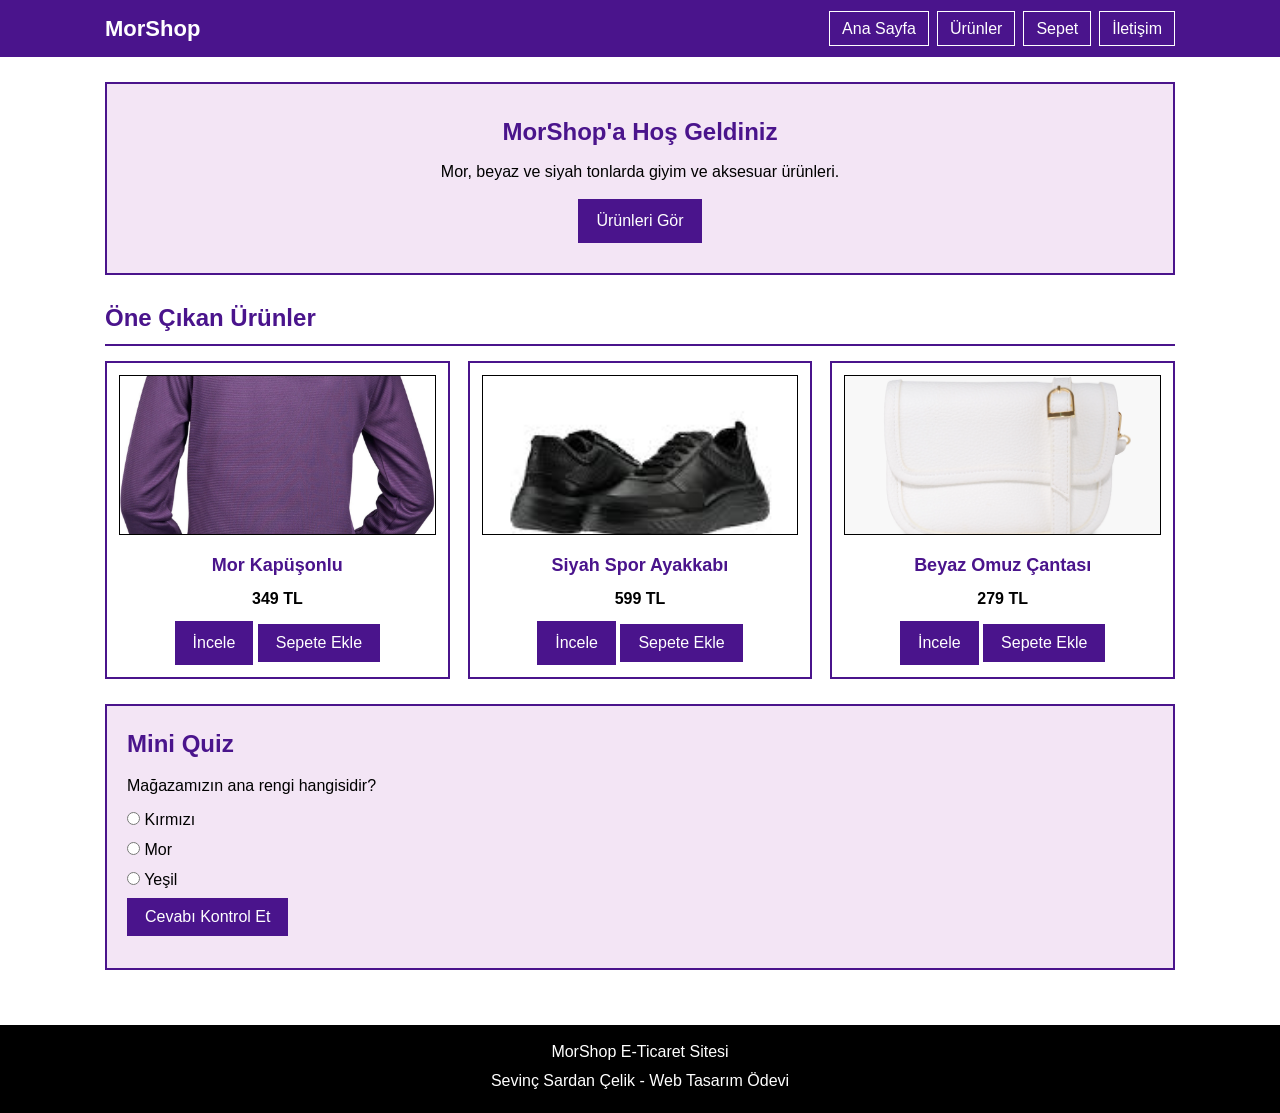
<file: index.html>
<!DOCTYPE html>
<html lang="tr">
<head>
    <meta charset="UTF-8">
    <meta name="viewport" content="width=device-width, initial-scale=1.0">
    <title>MorShop - Ana Sayfa</title>
    <link rel="stylesheet" href="styles/style.css">
</head>
<body>
    <header class="ust-menu">
        <div class="sayfa-kutusu menu-icerik">
            <a class="logo" href="index.html">MorShop</a>
            <ul class="menu-linkler">
                <li><a href="index.html">Ana Sayfa</a></li>
                <li><a href="pages/urunler.html">Ürünler</a></li>
                <li><a href="pages/sepet.html">Sepet</a></li>
                <li><a href="pages/iletisim.html">İletişim</a></li>
            </ul>
        </div>
    </header>

    <main class="ana-bolum">
        <div class="sayfa-kutusu">
            <section class="karsilama">
                <h1>MorShop'a Hoş Geldiniz</h1>
                <p>Mor, beyaz ve siyah tonlarda giyim ve aksesuar ürünleri.</p>
                <a class="buton-mor" href="pages/urunler.html">Ürünleri Gör</a>
            </section>

            <h2 class="sayfa-baslik">Öne Çıkan Ürünler</h2>
            <div class="urun-listesi" id="one-cikan-urunler"></div>

            <section class="quiz-kutusu">
                <h2>Mini Quiz</h2>
                <p class="quiz-soru">Mağazamızın ana rengi hangisidir?</p>
                <div class="quiz-secenekler">
                    <label><input type="radio" name="quiz-cevap" value="kirmizi"> Kırmızı</label>
                    <label><input type="radio" name="quiz-cevap" value="mor"> Mor</label>
                    <label><input type="radio" name="quiz-cevap" value="yesil"> Yeşil</label>
                </div>
                <button class="buton-mor" type="button" id="quiz-gonder">Cevabı Kontrol Et</button>
                <p class="quiz-sonuc" id="quiz-sonuc"></p>
            </section>
        </div>
    </main>

    <footer class="alt-bilgi">
        <p>MorShop E-Ticaret Sitesi</p>
        <p>Sevinç Sardan Çelik - Web Tasarım Ödevi</p>
    </footer>

    <script src="scripts/myscript.js"></script>
</body>
</html>
</file>
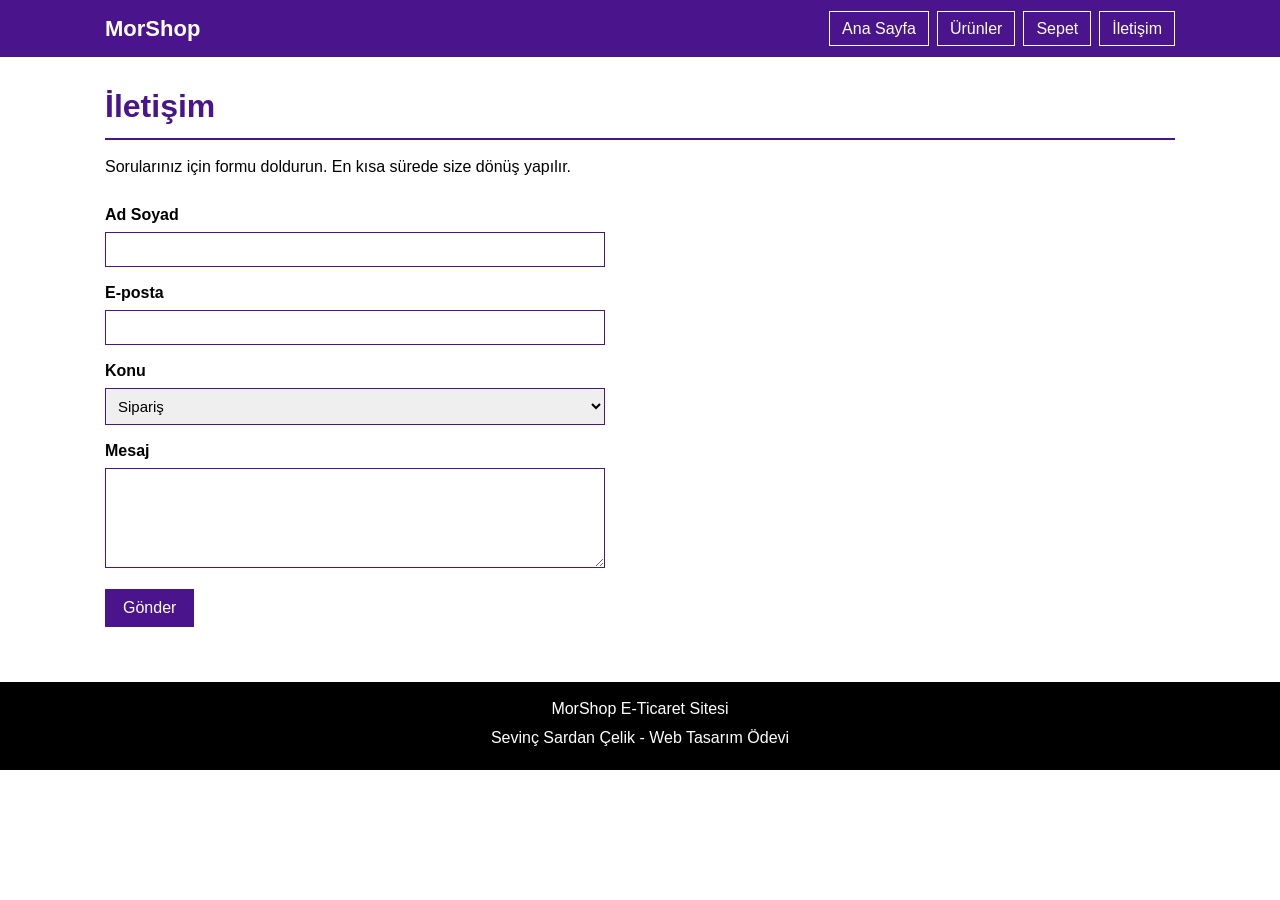
<file: pages/iletisim.html>
<!DOCTYPE html>
<html lang="tr">
<head>
    <meta charset="UTF-8">
    <meta name="viewport" content="width=device-width, initial-scale=1.0">
    <title>MorShop - İletişim</title>
    <link rel="stylesheet" href="../styles/style.css">
</head>
<body>
    <header class="ust-menu">
        <div class="sayfa-kutusu menu-icerik">
            <a class="logo" href="../index.html">MorShop</a>
            <ul class="menu-linkler">
                <li><a href="../index.html">Ana Sayfa</a></li>
                <li><a href="urunler.html">Ürünler</a></li>
                <li><a href="sepet.html">Sepet</a></li>
                <li><a href="iletisim.html">İletişim</a></li>
            </ul>
        </div>
    </header>

    <main class="ana-bolum">
        <div class="sayfa-kutusu">
            <h1 class="sayfa-baslik">İletişim</h1>
            <p>Sorularınız için formu doldurun. En kısa sürede size dönüş yapılır.</p>
            <br>

            <form class="form-alani" id="iletisim-formu">
                <div class="form-grup">
                    <label for="ad">Ad Soyad</label>
                    <input type="text" id="ad" name="ad">
                    <span class="form-hata" id="ad-hata">Ad soyad boş bırakılamaz.</span>
                </div>

                <div class="form-grup">
                    <label for="email">E-posta</label>
                    <input type="email" id="email" name="email">
                    <span class="form-hata" id="email-hata">Geçerli bir e-posta girin.</span>
                </div>

                <div class="form-grup">
                    <label for="konu">Konu</label>
                    <select id="konu" name="konu">
                        <option value="siparis">Sipariş</option>
                        <option value="iade">İade</option>
                        <option value="diger">Diğer</option>
                    </select>
                </div>

                <div class="form-grup">
                    <label for="mesaj">Mesaj</label>
                    <textarea id="mesaj" name="mesaj"></textarea>
                    <span class="form-hata" id="mesaj-hata">Mesaj en az 10 karakter olmalı.</span>
                </div>

                <button class="buton-mor" type="submit">Gönder</button>
            </form>

            <div class="form-basarili" id="form-basarili">
                Mesajınız alındı. Teşekkür ederiz.
            </div>
        </div>
    </main>

    <footer class="alt-bilgi">
        <p>MorShop E-Ticaret Sitesi</p>
        <p>Sevinç Sardan Çelik - Web Tasarım Ödevi</p>
    </footer>

    <script src="../scripts/myscript.js"></script>
</body>
</html>
</file>
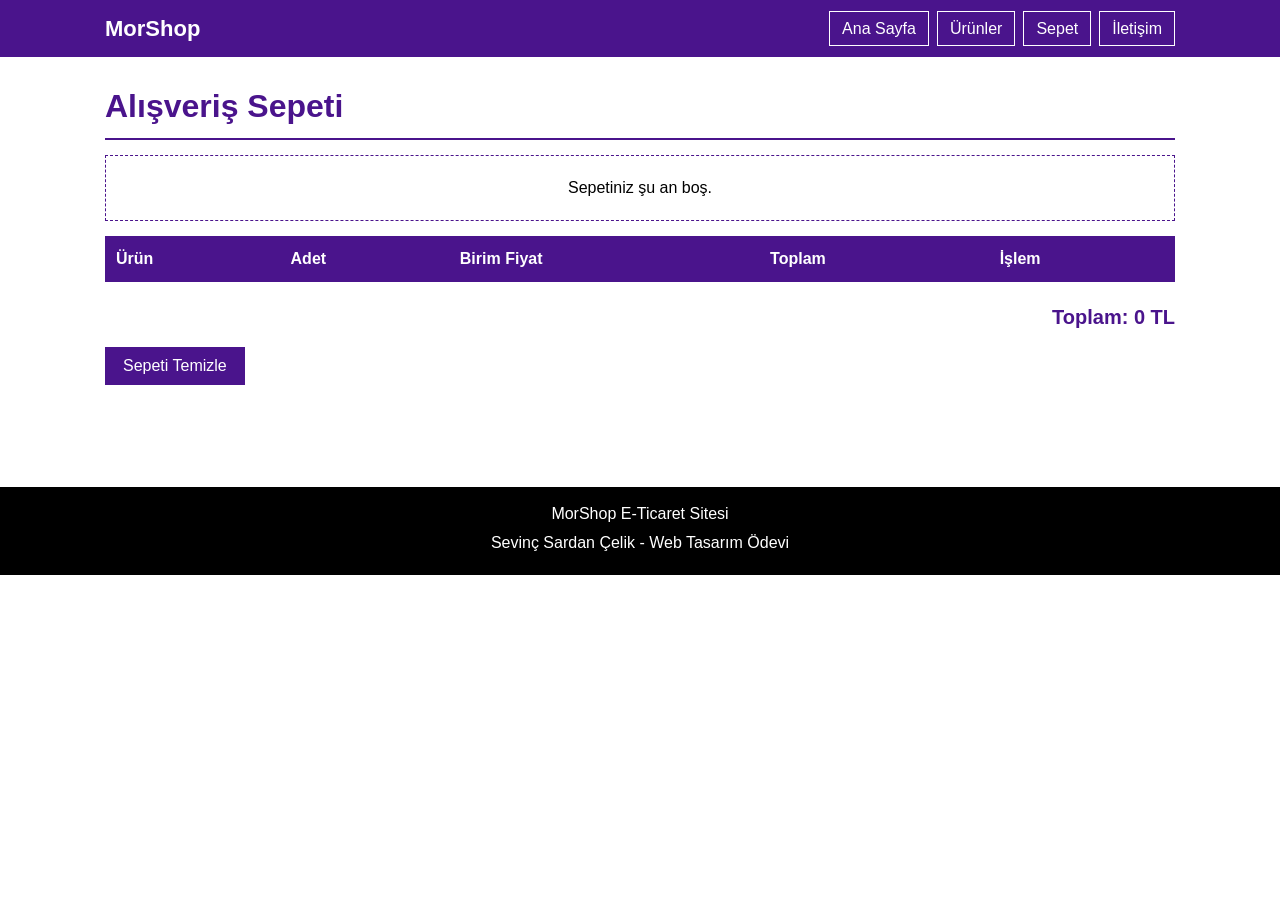
<file: pages/sepet.html>
<!DOCTYPE html>
<html lang="tr">
<head>
    <meta charset="UTF-8">
    <meta name="viewport" content="width=device-width, initial-scale=1.0">
    <title>MorShop - Sepet</title>
    <link rel="stylesheet" href="../styles/style.css">
</head>
<body>
    <header class="ust-menu">
        <div class="sayfa-kutusu menu-icerik">
            <a class="logo" href="../index.html">MorShop</a>
            <ul class="menu-linkler">
                <li><a href="../index.html">Ana Sayfa</a></li>
                <li><a href="urunler.html">Ürünler</a></li>
                <li><a href="sepet.html">Sepet</a></li>
                <li><a href="iletisim.html">İletişim</a></li>
            </ul>
        </div>
    </header>

    <main class="ana-bolum">
        <div class="sayfa-kutusu">
            <h1 class="sayfa-baslik">Alışveriş Sepeti</h1>

            <div class="sepet-bos" id="sepet-bos-mesaj">Sepetiniz şu an boş.</div>

            <table class="sepet-tablo">
                <thead>
                    <tr>
                        <th>Ürün</th>
                        <th>Adet</th>
                        <th>Birim Fiyat</th>
                        <th>Toplam</th>
                        <th>İşlem</th>
                    </tr>
                </thead>
                <tbody id="sepet-satirlari"></tbody>
            </table>

            <p class="sepet-toplam" id="sepet-toplam">Toplam: 0 TL</p>
            <button class="buton-mor" type="button" id="sepet-temizle-buton">Sepeti Temizle</button>
        </div>
    </main>

    <footer class="alt-bilgi">
        <p>MorShop E-Ticaret Sitesi</p>
        <p>Sevinç Sardan Çelik - Web Tasarım Ödevi</p>
    </footer>

    <script src="../scripts/myscript.js"></script>
</body>
</html>
</file>
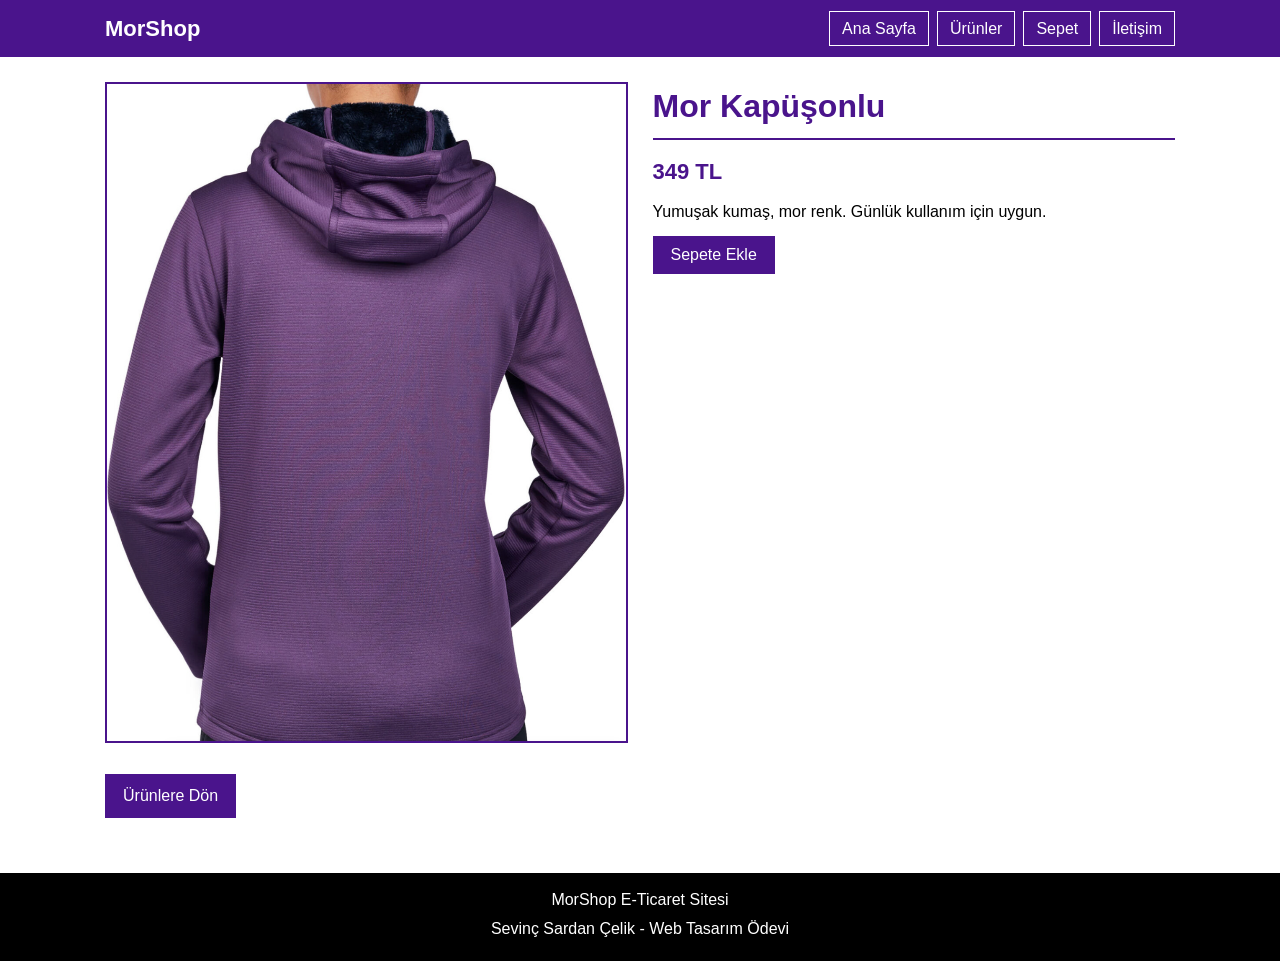
<file: pages/urun-detay.html>
<!DOCTYPE html>
<html lang="tr">
<head>
    <meta charset="UTF-8">
    <meta name="viewport" content="width=device-width, initial-scale=1.0">
    <title>MorShop - Ürün Detay</title>
    <link rel="stylesheet" href="../styles/style.css">
</head>
<body>
    <header class="ust-menu">
        <div class="sayfa-kutusu menu-icerik">
            <a class="logo" href="../index.html">MorShop</a>
            <ul class="menu-linkler">
                <li><a href="../index.html">Ana Sayfa</a></li>
                <li><a href="urunler.html">Ürünler</a></li>
                <li><a href="sepet.html">Sepet</a></li>
                <li><a href="iletisim.html">İletişim</a></li>
            </ul>
        </div>
    </header>

    <main class="ana-bolum">
        <div class="sayfa-kutusu">
            <div id="urun-detay-icerik"></div>
            <br>
            <a class="buton-mor" href="urunler.html">Ürünlere Dön</a>
        </div>
    </main>

    <footer class="alt-bilgi">
        <p>MorShop E-Ticaret Sitesi</p>
        <p>Sevinç Sardan Çelik - Web Tasarım Ödevi</p>
    </footer>

    <script src="../scripts/myscript.js"></script>
</body>
</html>
</file>
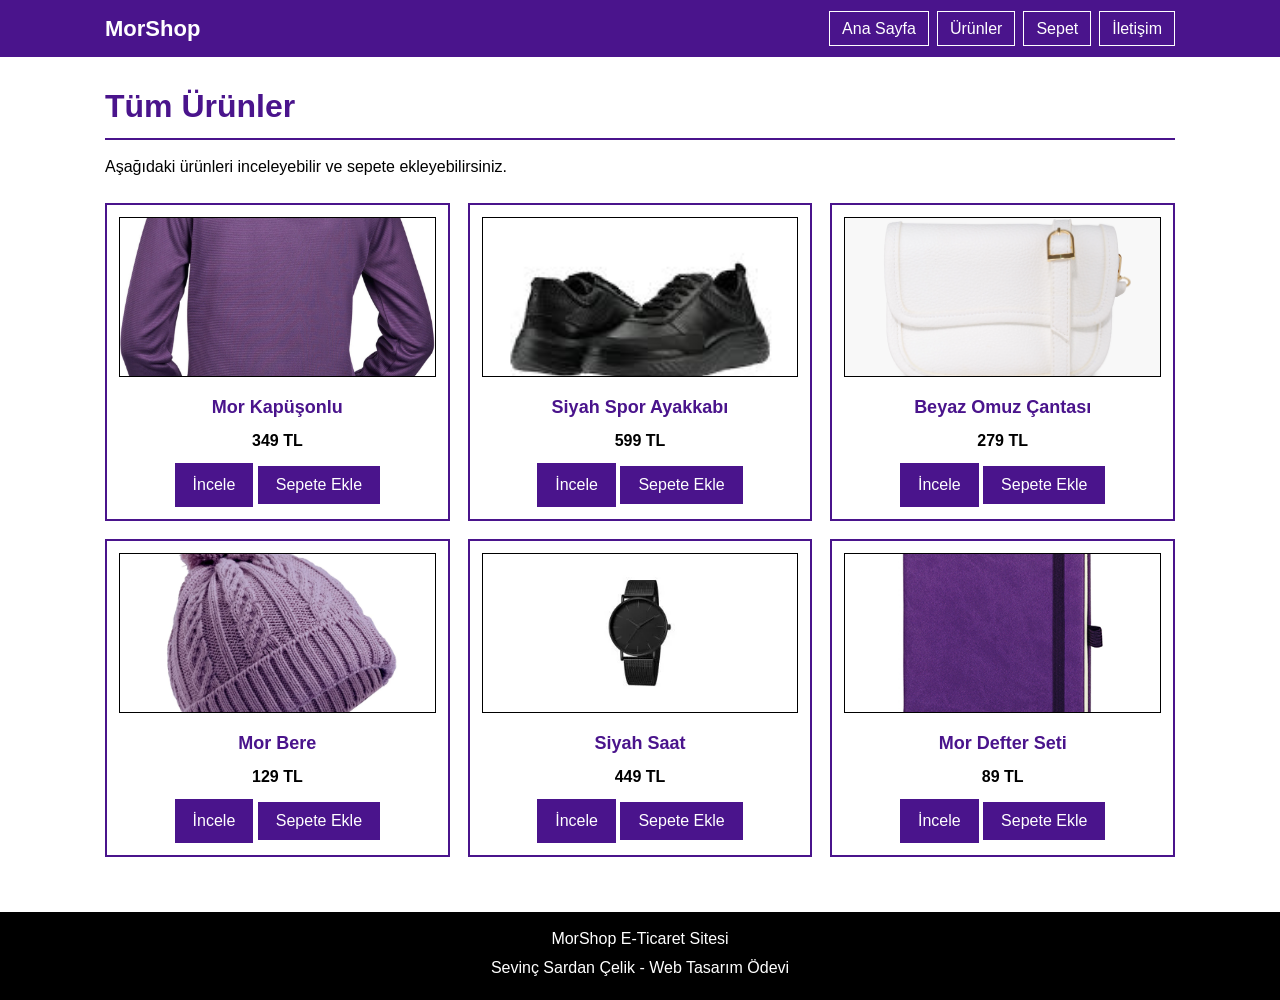
<file: pages/urunler.html>
<!DOCTYPE html>
<html lang="tr">
<head>
    <meta charset="UTF-8">
    <meta name="viewport" content="width=device-width, initial-scale=1.0">
    <title>MorShop - Ürünler</title>
    <link rel="stylesheet" href="../styles/style.css">
</head>
<body>
    <header class="ust-menu">
        <div class="sayfa-kutusu menu-icerik">
            <a class="logo" href="../index.html">MorShop</a>
            <ul class="menu-linkler">
                <li><a href="../index.html">Ana Sayfa</a></li>
                <li><a href="urunler.html">Ürünler</a></li>
                <li><a href="sepet.html">Sepet</a></li>
                <li><a href="iletisim.html">İletişim</a></li>
            </ul>
        </div>
    </header>

    <main class="ana-bolum">
        <div class="sayfa-kutusu">
            <h1 class="sayfa-baslik">Tüm Ürünler</h1>
            <p>Aşağıdaki ürünleri inceleyebilir ve sepete ekleyebilirsiniz.</p>
            <br>
            <div class="urun-listesi" id="tum-urunler"></div>
        </div>
    </main>

    <footer class="alt-bilgi">
        <p>MorShop E-Ticaret Sitesi</p>
        <p>Sevinç Sardan Çelik - Web Tasarım Ödevi</p>
    </footer>

    <script src="../scripts/myscript.js"></script>
</body>
</html>
</file>
<file: styles/style.css>
/* Genel ayarlar */
* {
    margin: 0;
    padding: 0;
    box-sizing: border-box;
}

body {
    font-family: Arial, sans-serif;
    background-color: #ffffff;
    color: #000000;
    line-height: 1.5;
}

/* Sayfa genişliği */
.sayfa-kutusu {
    max-width: 1100px;
    margin: 0 auto;
    padding: 0 15px;
}

/* Üst menü */
.ust-menu {
    background-color: #4a148c;
    padding: 12px 0;
}

.menu-icerik {
    display: flex;
    flex-wrap: wrap;
    justify-content: space-between;
    align-items: center;
}

.logo {
    color: #ffffff;
    font-size: 22px;
    font-weight: bold;
    text-decoration: none;
}

.menu-linkler {
    list-style: none;
    display: flex;
    flex-wrap: wrap;
    gap: 8px;
}

.menu-linkler a {
    color: #ffffff;
    text-decoration: none;
    padding: 8px 12px;
    border: 1px solid #ffffff;
}

.menu-linkler a:hover {
    background-color: #ffffff;
    color: #4a148c;
}

/* Ana bölüm alanı */
.ana-bolum {
    min-height: 400px;
    padding: 25px 0;
}

/* Karşılama alanı */
.karsilama {
    background-color: #f3e5f5;
    border: 2px solid #4a148c;
    padding: 30px;
    margin-bottom: 25px;
    text-align: center;
}

.karsilama h1 {
    color: #4a148c;
    margin-bottom: 10px;
}

.karsilama p {
    margin-bottom: 15px;
}

.buton-mor {
    display: inline-block;
    background-color: #4a148c;
    color: #ffffff;
    padding: 10px 18px;
    text-decoration: none;
    border: none;
    cursor: pointer;
    font-size: 16px;
}

.buton-mor:hover {
    background-color: #000000;
}

/* Başlıklar */
.sayfa-baslik {
    color: #4a148c;
    margin-bottom: 15px;
    border-bottom: 2px solid #4a148c;
    padding-bottom: 8px;
}

/* Ürün listesi - grid */
.urun-listesi {
    display: grid;
    grid-template-columns: repeat(3, 1fr);
    gap: 18px;
}

.urun-karti {
    border: 2px solid #4a148c;
    padding: 12px;
    text-align: center;
    background-color: #ffffff;
}

.urun-karti img {
    width: 100%;
    height: 160px;
    object-fit: cover;
    border: 1px solid #000000;
    margin-bottom: 10px;
}

.urun-karti h3 {
    color: #4a148c;
    margin-bottom: 8px;
    font-size: 18px;
}

.urun-karti .fiyat {
    font-weight: bold;
    margin-bottom: 10px;
}

/* Ürün detay sayfası */
.detay-alani {
    display: flex;
    flex-wrap: wrap;
    gap: 25px;
}

.detay-resim {
    flex: 1;
    min-width: 250px;
}

.detay-resim img {
    width: 100%;
    border: 2px solid #4a148c;
}

.detay-bilgi {
    flex: 1;
    min-width: 250px;
}

.detay-bilgi .fiyat {
    font-size: 22px;
    color: #4a148c;
    margin: 12px 0;
    font-weight: bold;
}

.detay-bilgi p {
    margin-bottom: 12px;
}

/* Sepet tablosu */
.sepet-tablo {
    width: 100%;
    border-collapse: collapse;
    margin-bottom: 20px;
}

.sepet-tablo th,
.sepet-tablo td {
    border: 1px solid #4a148c;
    padding: 10px;
    text-align: left;
}

.sepet-tablo th {
    background-color: #4a148c;
    color: #ffffff;
}

.sepet-bos {
    padding: 20px;
    border: 1px dashed #4a148c;
    text-align: center;
    margin-bottom: 15px;
}

.sepet-toplam {
    text-align: right;
    font-size: 20px;
    font-weight: bold;
    color: #4a148c;
    margin-bottom: 15px;
}

/* İletişim formu */
.form-alani {
    max-width: 500px;
}

.form-grup {
    margin-bottom: 14px;
}

.form-grup label {
    display: block;
    margin-bottom: 5px;
    font-weight: bold;
}

.form-grup input,
.form-grup textarea,
.form-grup select {
    width: 100%;
    padding: 8px;
    border: 1px solid #4a148c;
    font-size: 15px;
}

.form-grup textarea {
    height: 100px;
}

.form-hata {
    color: #4a148c;
    font-size: 14px;
    margin-top: 4px;
    display: none;
}

.form-basarili {
    background-color: #f3e5f5;
    border: 2px solid #4a148c;
    padding: 12px;
    margin-top: 12px;
    display: none;
}

/* Quiz kutusu */
.quiz-kutusu {
    background-color: #f3e5f5;
    border: 2px solid #4a148c;
    padding: 20px;
    margin-top: 25px;
}

.quiz-kutusu h2 {
    color: #4a148c;
    margin-bottom: 12px;
}

.quiz-soru {
    margin-bottom: 10px;
}

.quiz-secenekler label {
    display: block;
    margin-bottom: 6px;
    cursor: pointer;
}

.quiz-sonuc {
    margin-top: 12px;
    font-weight: bold;
}

/* Alt bilgi */
.alt-bilgi {
    background-color: #000000;
    color: #ffffff;
    text-align: center;
    padding: 15px;
    margin-top: 30px;
}

.alt-bilgi p {
    margin-bottom: 5px;
}

/* Mobil uyum */
@media screen and (max-width: 768px) {
    .menu-icerik {
        flex-direction: column;
        align-items: flex-start;
    }

    .menu-linkler {
        margin-top: 10px;
        width: 100%;
    }

    .urun-listesi {
        grid-template-columns: repeat(2, 1fr);
    }

    .detay-alani {
        flex-direction: column;
    }
}

@media screen and (max-width: 480px) {
    .urun-listesi {
        grid-template-columns: 1fr;
    }

    .menu-linkler {
        flex-direction: column;
        width: 100%;
    }

    .menu-linkler a {
        display: block;
        text-align: center;
    }
}
</file>
